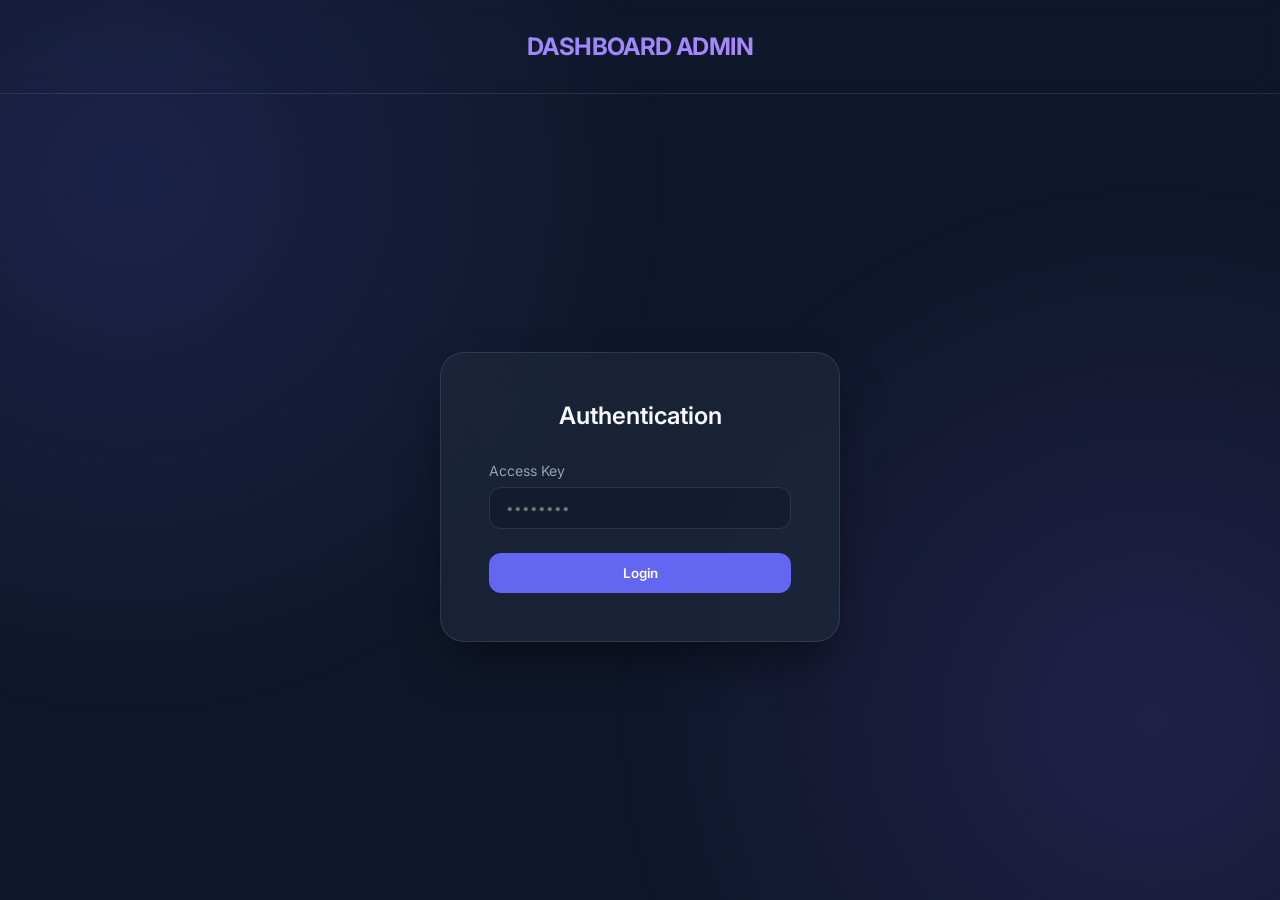
<file: admin/index.html>
<!DOCTYPE html>
<html lang="en">
<head>
    <meta charset="UTF-8">
    <meta name="viewport" content="width=device-width, initial-scale=1.0">
    <title>Admin Dashboard | Fu Zhe</title>
    <link rel="stylesheet" href="style.css">
    <link rel="stylesheet" href="https://cdnjs.cloudflare.com/ajax/libs/font-awesome/6.4.0/css/all.min.css">
    <link rel="preconnect" href="https://fonts.googleapis.com">
    <link rel="preconnect" href="https://fonts.gstatic.com" crossorigin>
    <link href="https://fonts.googleapis.com/css2?family=Inter:wght@400;600;700&display=swap" rel="stylesheet">
    <!-- Quill.js for WYSIWYG editing -->
    <link href="https://cdn.quilljs.com/1.3.6/quill.snow.css" rel="stylesheet">
    <script src="https://cdn.quilljs.com/1.3.6/quill.js"></script>
<body>
    <header>
        <h1>DASHBOARD ADMIN</h1>
    </header>

    <!-- Login Screen -->
    <div id="login-screen">
        <div class="login-card">
            <h2>Authentication</h2>
            <div class="input-group">
                <label>Access Key</label>
                <input type="password" id="access-key" placeholder="••••••••">
            </div>
            <button id="login-btn">Login</button>
            <p id="login-error" style="color: #ef4444; font-size: 0.875rem; margin-top: 1rem; text-align: center; display: none;">Invalid Access Key</p>
        </div>
    </div>

    <!-- Main Dashboard -->
    <main id="dashboard">
        <div class="nav-tabs">
            <button class="tab-btn active" data-tab="metadata"><i class="fas fa-search"></i> SEO / Meta</button>
            <button class="tab-btn" data-tab="profile"><i class="fas fa-user"></i> Profile</button>
            <button class="tab-btn" data-tab="bio"><i class="fas fa-book"></i> Bio</button>
            <button class="tab-btn" data-tab="talks"><i class="fas fa-microphone"></i> Talks</button>
            <button class="tab-btn" data-tab="news"><i class="fas fa-newspaper"></i> News</button>
            <button class="tab-btn" data-tab="research"><i class="fas fa-flask"></i> Research</button>
            <button class="tab-btn" data-tab="teaching"><i class="fas fa-chalkboard-teacher"></i> Teaching</button>
            <button class="tab-btn" data-tab="service"><i class="fas fa-hands-helping"></i> Service</button>
            <button class="tab-btn" data-tab="awards"><i class="fas fa-medal"></i> Awards</button>
            <button class="tab-btn" data-tab="media"><i class="fas fa-video"></i> Media</button>
            <button class="tab-btn" data-tab="fun"><i class="fas fa-smile"></i> Fun</button>
        </div>

        <form id="admin-form">
            <!-- Metadata Tab -->
            <div class="tab-pane active" id="tab-metadata">
                <div class="section-grid">
                    <div class="input-group">
                        <label>Site Title</label>
                        <input type="text" name="metadata.title">
                    </div>
                    <div class="input-group">
                        <label>Author Name</label>
                        <input type="text" name="metadata.author">
                    </div>
                    <div class="input-group" style="grid-column: span 2;">
                        <label>Keywords (Comma separated)</label>
                        <textarea name="metadata.keywords" rows="2"></textarea>
                    </div>
                </div>
            </div>

            <!-- Profile Tab -->
            <div class="tab-pane" id="tab-profile" style="display: none;">
                <div class="section-grid">
                    <div class="input-group">
                        <label>Display Name</label>
                        <input type="text" name="profile.name">
                    </div>
                    <div class="input-group">
                        <label>Job Title / Subtitle</label>
                        <input type="text" name="profile.subtitle">
                    </div>
                    <div class="input-group">
                        <label>Profile Image Path</label>
                        <input type="text" name="profile.image">
                    </div>
                    <div class="input-group">
                        <label>Email Address</label>
                        <input type="text" name="profile.email">
                    </div>
                </div>
                <hr style="margin: 2rem 0; border-color: var(--border);">
                <div class="section-grid">
                    <div class="input-group">
                        <label>Update CV (PDF Only)</label>
                        <input type="file" id="cv-upload" accept=".pdf">
                        <p style="font-size: 0.75rem; color: var(--text-muted); margin-top: 0.5rem;">File akan di-upload ke assets/pdf/Zhe_Fu_CV.pdf</p>
                    </div>
                    <div class="input-group">
                        <label>Update Profile Image (JPG/PNG)</label>
                        <input type="file" id="image-upload" accept="image/*">
                        <p style="font-size: 0.75rem; color: var(--text-muted); margin-top: 0.5rem;">File akan di-upload ke assets/img/profile.jpg</p>
                    </div>
                </div>
                <div class="input-group">
                    <label>CV Link (Display)</label>
                    <input type="text" name="profile.cv_path" placeholder="assets/pdf/Zhe_Fu_CV.pdf">
                </div>
                <hr style="margin: 2rem 0; border-color: var(--border);">
                <h3>Social Icons</h3>
                <div id="social-list">
                    <!-- Dynamic Social Inputs -->
                </div>
                <button type="button" class="add-btn" onclick="addItem('social')"><i class="fas fa-plus"></i> Add Social Icon</button>
            </div>

            <!-- Bio Tab -->
            <div class="tab-pane" id="tab-bio" style="display: none;">
                <div class="input-group">
                    <label>Job Market Badge Status</label>
                    <select name="job_market.show">
                        <option value="true">Visible</option>
                        <option value="false">Hidden</option>
                    </select>
                </div>
                <div class="input-group">
                    <label>Job Market Text</label>
                    <input type="text" name="job_market.text">
                </div>
                <h3>Bio Paragraphs (HTML supported)</h3>
                <div id="bio-list">
                    <!-- Dynamic Bio Paragraphs -->
                </div>
                <button type="button" class="add-btn" onclick="addItem('bio')"><i class="fas fa-plus"></i> Add Paragraph</button>
            </div>

            <!-- Talks Tab -->
            <div class="tab-pane" id="tab-talks" style="display: none;">
                <h3>Upcoming Talks</h3>
                <div id="talks-list">
                    <!-- Dynamic Talks -->
                </div>
                <button type="button" class="add-btn" onclick="addItem('talks')"><i class="fas fa-plus"></i> Add Talk</button>
            </div>

            <!-- News Tab -->
            <div class="tab-pane" id="tab-news" style="display: none;">
                <h3>Recent News</h3>
                <div id="news-list">
                    <!-- Dynamic News -->
                </div>
                <button type="button" class="add-btn" onclick="addItem('news')"><i class="fas fa-plus"></i> Add News Entry</button>
            </div>

            <!-- Research Tab -->
            <div class="tab-pane" id="tab-research" style="display: none;">
                <h3>Research Years</h3>
                <div id="research-list">
                    <!-- Dynamic Research -->
                </div>
                <button type="button" class="add-btn" onclick="addResearchYear()"><i class="fas fa-plus"></i> Add Year</button>
            </div>

            <!-- Teaching Tab -->
            <div class="tab-pane" id="tab-teaching" style="display: none;">
                <h3>Teaching & Mentoring</h3>
                <div class="quill-container" style="background: white; border-radius: 6px;">
                    <div id="teaching-editor"></div>
                </div>
            </div>

            <!-- Service Tab -->
            <div class="tab-pane" id="tab-service" style="display: none;">
                <h3>Service</h3>
                <div class="quill-container" style="background: white; border-radius: 6px;">
                    <div id="service-editor"></div>
                </div>
            </div>

            <!-- Awards Tab -->
            <div class="tab-pane" id="tab-awards" style="display: none;">
                <h3>Awards</h3>
                <div class="quill-container" style="background: white; border-radius: 6px;">
                    <div id="awards-editor"></div>
                </div>
            </div>

            <!-- Media Tab -->
            <div class="tab-pane" id="tab-media" style="display: none;">
                <h3>Media & Press</h3>
                <div class="quill-container" style="background: white; border-radius: 6px;">
                    <div id="media-editor"></div>
                </div>
            </div>

            <!-- Fun Tab -->
            <div class="tab-pane" id="tab-fun" style="display: none;">
                <h3>Fun</h3>
                <div class="quill-container" style="background: white; border-radius: 6px;">
                    <div id="fun-editor"></div>
                </div>
            </div>
        </form>
    </main>

    <div class="save-bar" id="save-bar" style="display: none;">
        <p id="status-msg" style="margin-right: auto; color: var(--text-muted); font-size: 0.875rem; align-self: center;"></p>
        <button id="save-btn"><i class="fas fa-cloud-upload-alt"></i> SAVE & DEPLOY</button>
    </div>

    <div id="toast">Changes saved successfully!</div>

    <script src="app.js"></script>
</body>
</html>
</file>
<file: admin/style.css>
:root {
    --primary: #6366f1;
    --primary-hover: #4f46e5;
    --bg-dark: #0f172a;
    --card-bg: rgba(30, 41, 59, 0.7);
    --border: rgba(255, 255, 255, 0.1);
    --text-main: #f8fafc;
    --text-muted: #94a3b8;
    --transition: all 0.3s cubic-bezier(0.4, 0, 0.2, 1);
}

* {
    margin: 0;
    padding: 0;
    box-sizing: border-box;
    font-family: 'Inter', -apple-system, BlinkMacSystemFont, sans-serif;
}

body {
    background-color: var(--bg-dark);
    color: var(--text-main);
    min-height: 100vh;
    display: flex;
    flex-direction: column;
    overflow-x: hidden;
}

/* Glassmorphism Background */
body::before {
    content: '';
    position: fixed;
    top: 0;
    left: 0;
    width: 100%;
    height: 100%;
    background: 
        radial-gradient(circle at 10% 20%, rgba(99, 102, 241, 0.15) 0%, transparent 40%),
        radial-gradient(circle at 90% 80%, rgba(139, 92, 246, 0.15) 0%, transparent 40%);
    pointer-events: none;
    z-index: -1;
}

/* Header */
header {
    padding: 2rem;
    text-align: center;
    border-bottom: 1px solid var(--border);
    backdrop-filter: blur(10px);
}

header h1 {
    font-size: 1.5rem;
    font-weight: 700;
    letter-spacing: -0.025em;
    background: linear-gradient(to right, #818cf8, #c084fc);
    -webkit-background-clip: text;
    -webkit-text-fill-color: transparent;
}

/* Login Screen */
#login-screen {
    flex: 1;
    display: flex;
    align-items: center;
    justify-content: center;
    padding: 2rem;
}

.login-card {
    background: var(--card-bg);
    backdrop-filter: blur(20px);
    border: 1px solid var(--border);
    padding: 3rem;
    border-radius: 1.5rem;
    width: 100%;
    max-width: 400px;
    box-shadow: 0 25px 50px -12px rgba(0, 0, 0, 0.5);
    animation: slideIn 0.5s ease-out;
}

@keyframes slideIn {
    from { transform: translateY(20px); opacity: 0; }
    to { transform: translateY(0); opacity: 1; }
}

.login-card h2 {
    margin-bottom: 2rem;
    text-align: center;
    font-weight: 600;
}

/* Components */
.input-group {
    margin-bottom: 1.5rem;
}

.input-group label {
    display: block;
    margin-bottom: 0.5rem;
    font-size: 0.875rem;
    color: var(--text-muted);
}

input, textarea, select {
    width: 100%;
    background: rgba(15, 23, 42, 0.5);
    border: 1px solid var(--border);
    padding: 0.75rem 1rem;
    border-radius: 0.75rem;
    color: white;
    transition: var(--transition);
}

input:focus, textarea:focus {
    outline: none;
    border-color: var(--primary);
    box-shadow: 0 0 0 2px rgba(99, 102, 241, 0.2);
}

button {
    width: 100%;
    padding: 0.75rem 1.5rem;
    border-radius: 0.75rem;
    border: none;
    background: var(--primary);
    color: white;
    font-weight: 600;
    cursor: pointer;
    transition: var(--transition);
}

button:hover {
    background: var(--primary-hover);
    transform: translateY(-1px);
}

button:active {
    transform: translateY(0);
}

/* Dashboard Layout */
#dashboard {
    display: none;
    max-width: 1200px;
    margin: 2rem auto;
    width: 100%;
    padding: 0 2rem;
    animation: fadeIn 0.5s ease-out;
}

@keyframes fadeIn {
    from { opacity: 0; }
    to { opacity: 1; }
}

.nav-tabs {
    display: flex;
    gap: 1rem;
    margin-bottom: 2rem;
    border-bottom: 1px solid var(--border);
    padding-bottom: 1rem;
    overflow-x: auto;
}

.tab-btn {
    background: transparent;
    border: none;
    color: var(--text-muted);
    padding: 0.5rem 1rem;
    border-radius: 0.5rem;
    width: auto;
    white-space: nowrap;
}

.tab-btn.active {
    background: rgba(99, 102, 241, 0.1);
    color: var(--primary);
    font-weight: 600;
}

.tab-content {
    background: var(--card-bg);
    backdrop-filter: blur(20px);
    border: 1px solid var(--border);
    padding: 2.5rem;
    border-radius: 1.5rem;
}

.section-grid {
    display: grid;
    grid-template-columns: repeat(auto-fit, minmax(300px, 1fr));
    gap: 2rem;
}

.list-item {
    background: rgba(15, 23, 42, 0.3);
    border: 1px solid var(--border);
    padding: 1.5rem;
    border-radius: 1rem;
    margin-bottom: 1rem;
    position: relative;
    transition: var(--transition);
}

.list-item:hover {
    border-color: var(--primary);
}

.remove-btn {
    position: absolute;
    top: 0.5rem;
    right: 0.5rem;
    width: auto;
    padding: 0.25rem 0.5rem;
    background: rgba(239, 68, 68, 0.1);
    color: #ef4444;
    font-size: 0.75rem;
}

.add-btn {
    background: rgba(99, 102, 241, 0.1);
    color: var(--primary);
    margin-top: 1rem;
}

/* Save Bar */
.save-bar {
    position: fixed;
    bottom: 0;
    left: 0;
    width: 100%;
    padding: 1.5rem 2rem;
    background: rgba(15, 23, 42, 0.8);
    backdrop-filter: blur(20px);
    border-top: 1px solid var(--border);
    display: flex;
    justify-content: flex-end;
    gap: 1rem;
    z-index: 100;
}

.save-bar button {
    width: auto;
    padding: 0.75rem 2.5rem;
}

/* Toast */
#toast {
    position: fixed;
    top: 2rem;
    right: 2rem;
    padding: 1rem 2rem;
    border-radius: 0.75rem;
    background: #10b981;
    color: white;
    transform: translateX(200%);
    transition: transform 0.3s ease;
    z-index: 1000;
}

#toast.show {
    transform: translateX(0);
}

#toast.error {
    background: #ef4444;
}

/* Quill Editor Fixes for Dark Theme */
.ql-container.ql-snow {
    border-color: var(--border) !important;
}

.ql-toolbar.ql-snow {
    border-color: var(--border) !important;
    background: rgba(255, 255, 255, 0.95);
    border-radius: 6px 6px 0 0;
}

.ql-editor {
    color: #1e293b !important; /* Dark text against white background */
    font-size: 1rem;
    min-height: 250px;
}

.quill-container {
    border-radius: 6px;
    margin-bottom: 2rem;
    box-shadow: 0 4px 6px -1px rgba(0, 0, 0, 0.1);
}
</file>
